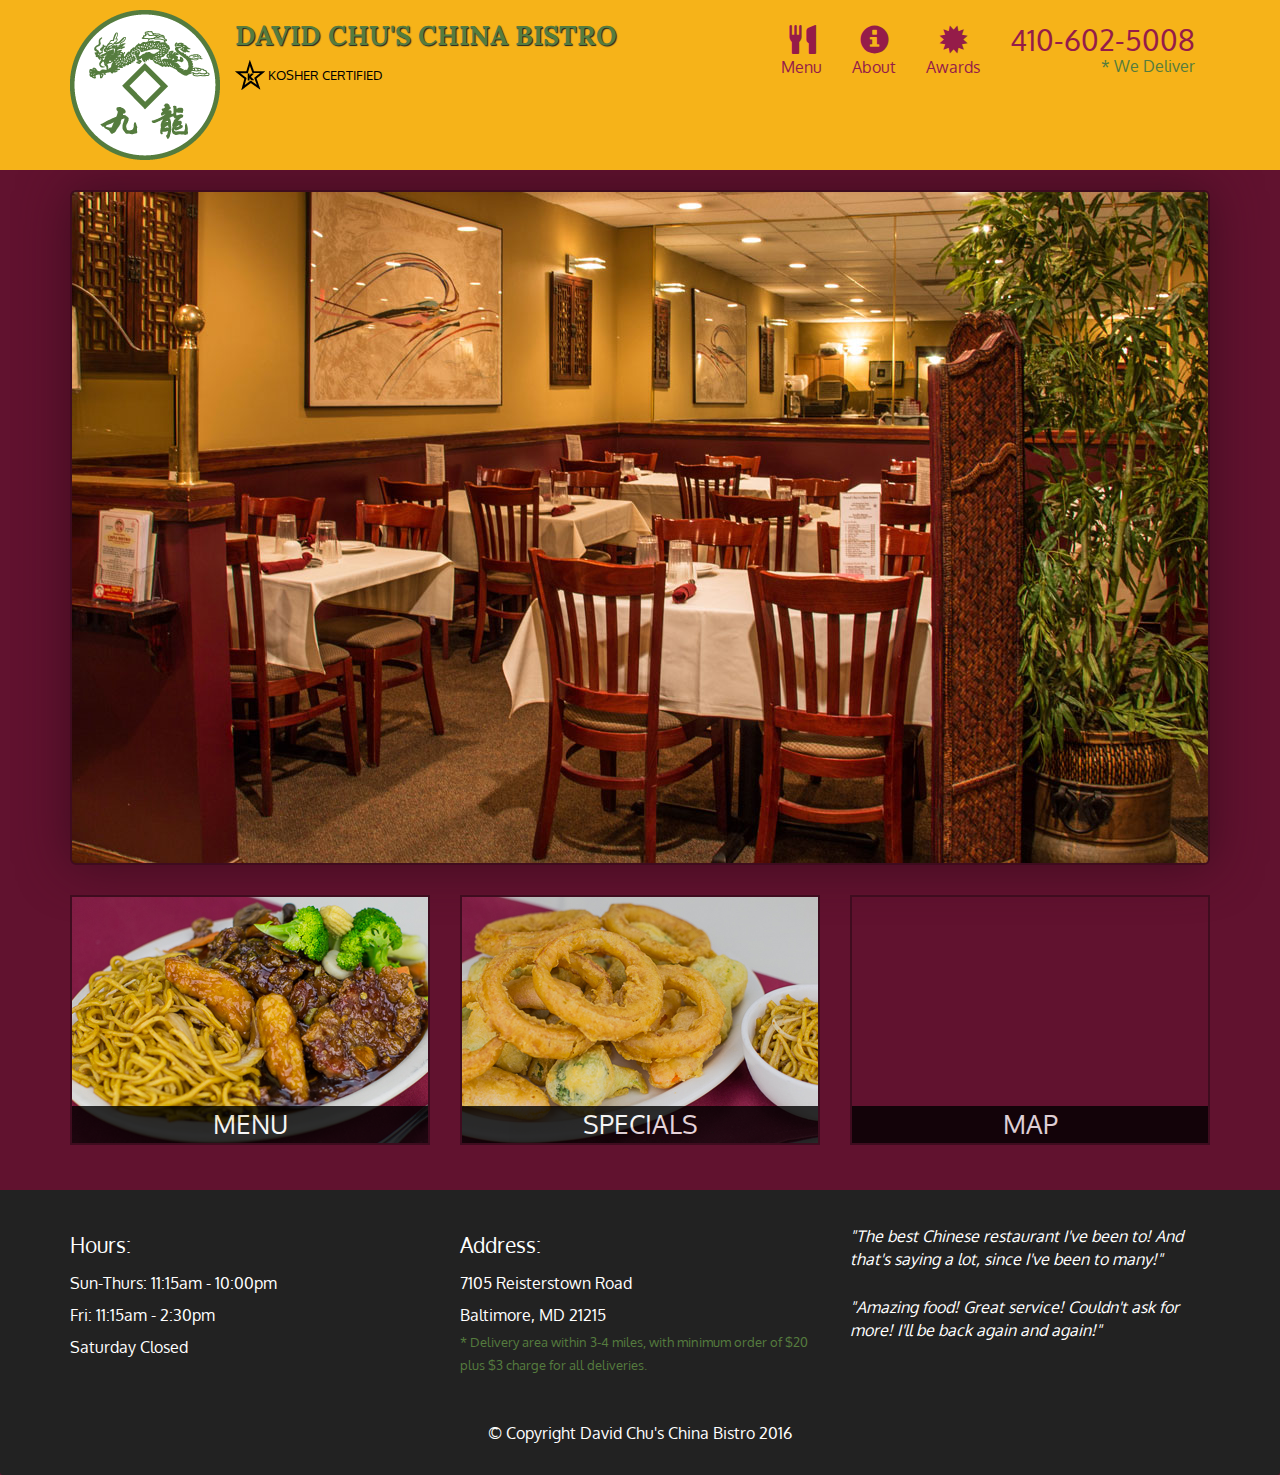
<file: mod5-sol/index.html>
<!doctype html>
<html lang="en">
  <head>
    <meta charset="utf-8">
    <meta http-equiv="X-UA-Compatible" content="IE=edge">
    <meta name="viewport" content="width=device-width, initial-scale=1">
    <title>David Chu's China Bistro</title>
    <link rel="stylesheet" href="css/bootstrap.min.css">
    <link rel="stylesheet" href="css/styles.css">
    <link href='https://fonts.googleapis.com/css?family=Oxygen:400,300,700' rel='stylesheet' type='text/css'>
    <link href='https://fonts.googleapis.com/css?family=Lora' rel='stylesheet' type='text/css'>
  </head>
<body>
  <header>
    <nav id="header-nav" class="navbar navbar-default">
      <div class="container">
        <div class="navbar-header">
          <a href="index.html" class="pull-left visible-md visible-lg">
            <div id="logo-img"></div>
          </a>

          <div class="navbar-brand">
            <a href="index.html"><h1>David Chu's China Bistro</h1></a>
            <p>
              <img src="images/star-k-logo.png" alt="Kosher certification">
              <span>Kosher Certified</span>
            </p>
          </div>

          <button id="navbarToggle" type="button" class="navbar-toggle collapsed" data-toggle="collapse" data-target="#collapsable-nav" aria-expanded="false">
            <span class="sr-only">Toggle navigation</span>
            <span class="icon-bar"></span>
            <span class="icon-bar"></span>
            <span class="icon-bar"></span>
          </button>
        </div>
        
        <div id="collapsable-nav" class="collapse navbar-collapse">
           <ul id="nav-list" class="nav navbar-nav navbar-right">
            <li class="visible-xs active">
              <a href="index.html">
                <span class="glyphicon glyphicon-home"></span> Home</a>
            </li>
            <li>
              <a href="menu-categories.html">
                <span class="glyphicon glyphicon-cutlery"></span><br class="hidden-xs"> Menu</a>
            </li>
            <li>
              <a href="#">
                <span class="glyphicon glyphicon-info-sign"></span><br class="hidden-xs"> About</a>
            </li>
            <li>
              <a href="#">
                <span class="glyphicon glyphicon-certificate"></span><br class="hidden-xs"> Awards</a>
            </li>
            <li id="phone" class="hidden-xs">
              <a href="tel:410-602-5008">
                <span>410-602-5008</span></a><div>* We Deliver</div>
            </li>
          </ul><!-- #nav-list -->
        </div><!-- .collapse .navbar-collapse -->
      </div><!-- .container -->
    </nav><!-- #header-nav -->
  </header>

  <div id="call-btn" class="visible-xs">
    <a class="btn" href="tel:410-602-5008">
    <span class="glyphicon glyphicon-earphone"></span>
    410-602-5008
    </a>
  </div>
  <div id="xs-deliver" class="text-center visible-xs">* We Deliver</div>

  <div id="main-content" class="container">
    <div class="jumbotron">
      <img src="images/jumbotron_768.jpg" alt="Picture of restaurant" class="img-responsive visible-xs">
    </div>

    <div id="home-tiles" class="row">
      <div class="col-md-4 col-sm-6 col-xs-12">
        <a href="menu-categories.html"><div id="menu-tile"><span>menu</span></div></a>
      </div>
      <div class="col-md-4 col-sm-6 col-xs-12">
        <a href="single-category.html"><div id="specials-tile"><span>specials</span></div></a>
      </div>
      <div class="col-md-4 col-sm-12 col-xs-12">
        <a href="https://www.google.com/maps/place/David+Chu's+China+Bistro/@39.3635874,-76.7138622,17z/data=!4m6!1m3!3m2!1s0x89c81a14e7817803:0xab20a0e99daa17ea!2sDavid+Chu's+China+Bistro!3m1!1s0x89c81a14e7817803:0xab20a0e99daa17ea" target="_blank">
          <div id="map-tile">
            <iframe src="https://www.google.com/maps/embed?pb=!1m18!1m12!1m3!1d3084.675372390488!2d-76.71386218529199!3d39.3635874269356!2m3!1f0!2f0!3f0!3m2!1i1024!2i768!4f13.1!3m3!1m2!1s0x89c81a14e7817803%3A0xab20a0e99daa17ea!2sDavid+Chu&#39;s+China+Bistro!5e0!3m2!1sen!2sus!4v1452824864156" width="100%" height="250" frameborder="0" style="border:0" allowfullscreen></iframe>
            <span>map</span>
          </div>
        </a>
      </div>
    </div><!-- End of #home-tiles -->
  </div><!-- End of #main-content -->

  <footer class="panel-footer">
    <div class="container">
      <div class="row">
        <section id="hours" class="col-sm-4">
          <span>Hours:</span><br>
          Sun-Thurs: 11:15am - 10:00pm<br>
          Fri: 11:15am - 2:30pm<br>
          Saturday Closed
          <hr class="visible-xs">
        </section>
        <section id="address" class="col-sm-4">
          <span>Address:</span><br>
          7105 Reisterstown Road<br>
          Baltimore, MD 21215
          <p>* Delivery area within 3-4 miles, with minimum order of $20 plus $3 charge for all deliveries.</p>
          <hr class="visible-xs">
        </section>
        <section id="testimonials" class="col-sm-4">
          <p>"The best Chinese restaurant I've been to! And that's saying a lot, since I've been to many!"</p>
          <p>"Amazing food! Great service! Couldn't ask for more! I'll be back again and again!"</p>
        </section>
      </div>
      <div class="text-center">&copy; Copyright David Chu's China Bistro 2016</div>
    </div>
  </footer>

  <!-- jQuery (Bootstrap JS plugins depend on it) -->
  <script src="js/jquery-2.1.4.min.js"></script>
  <script src="js/bootstrap.min.js"></script>

</body>
</html>
</file>
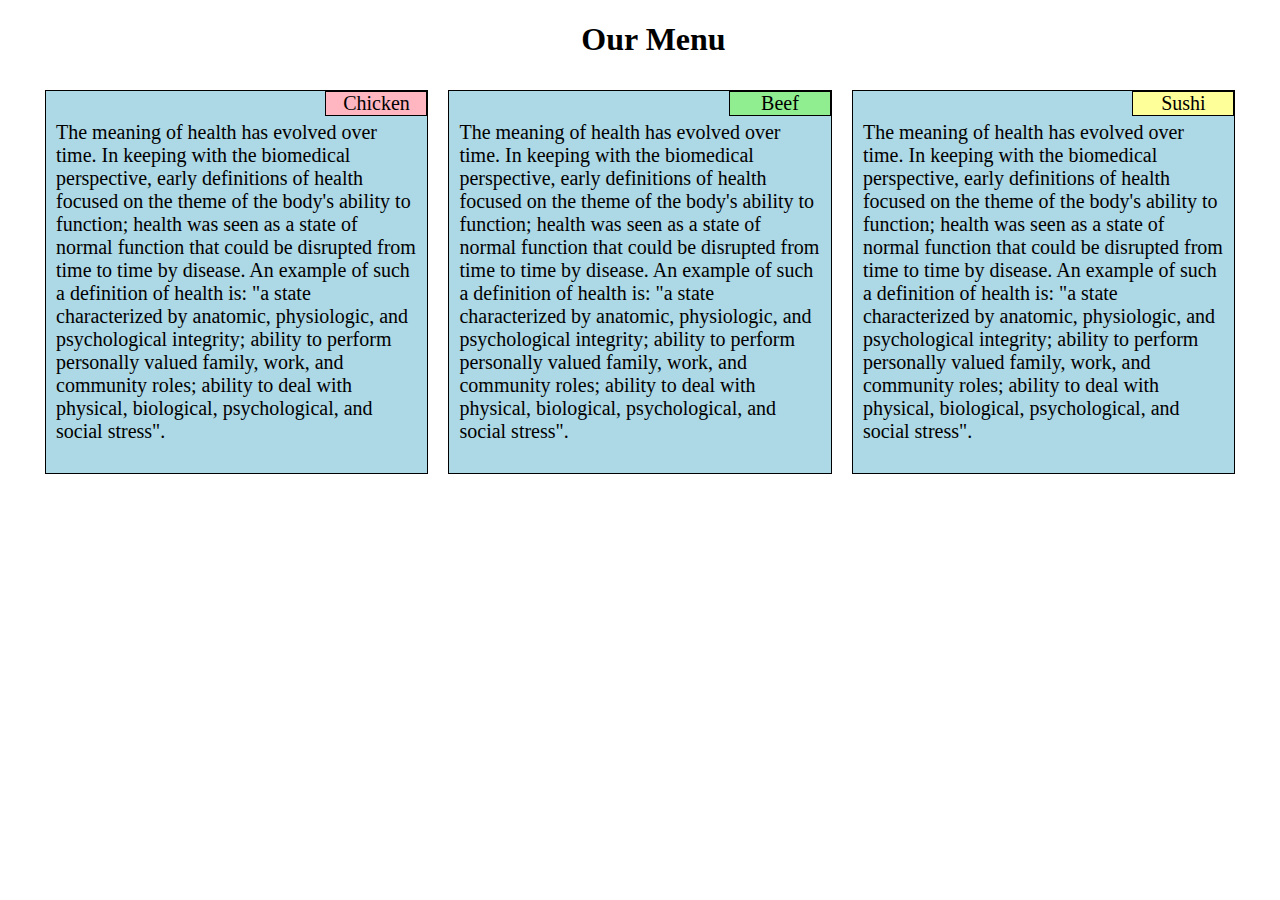
<file: module2-solution/index.html>
<!DOCTYPE html>
<html>
<head>
<meta charset="utf-8">
	<title>Our Menu</title>
<link rel="stylesheet" href="sba2.css">
</head>
<body>
<h1>Our Menu</h1>
<div class="abc">
	<div id="p1">Chicken</div>
	<p>The meaning of health has evolved over time. In keeping with the biomedical perspective, early definitions of health focused on the theme of the body's ability to function; health was seen as a state of normal function that could be disrupted from time to time by disease. An example of such a definition of health is: "a state characterized by anatomic, physiologic, and psychological integrity; ability to perform personally valued family, work, and community roles; ability to deal with physical, biological, psychological, and social stress".</p>
</div>
<div class="abc">
	<div id="p2">Beef</div>
	<p>The meaning of health has evolved over time. In keeping with the biomedical perspective, early definitions of health focused on the theme of the body's ability to function; health was seen as a state of normal function that could be disrupted from time to time by disease. An example of such a definition of health is: "a state characterized by anatomic, physiologic, and psychological integrity; ability to perform personally valued family, work, and community roles; ability to deal with physical, biological, psychological, and social stress".</p>
</div>
<div class="def">
	<div id="p3">Sushi</div>
	<p>The meaning of health has evolved over time. In keeping with the biomedical perspective, early definitions of health focused on the theme of the body's ability to function; health was seen as a state of normal function that could be disrupted from time to time by disease. An example of such a definition of health is: "a state characterized by anatomic, physiologic, and psychological integrity; ability to perform personally valued family, work, and community roles; ability to deal with physical, biological, psychological, and social stress".</p>
</div>
</body>
</html>
</file>
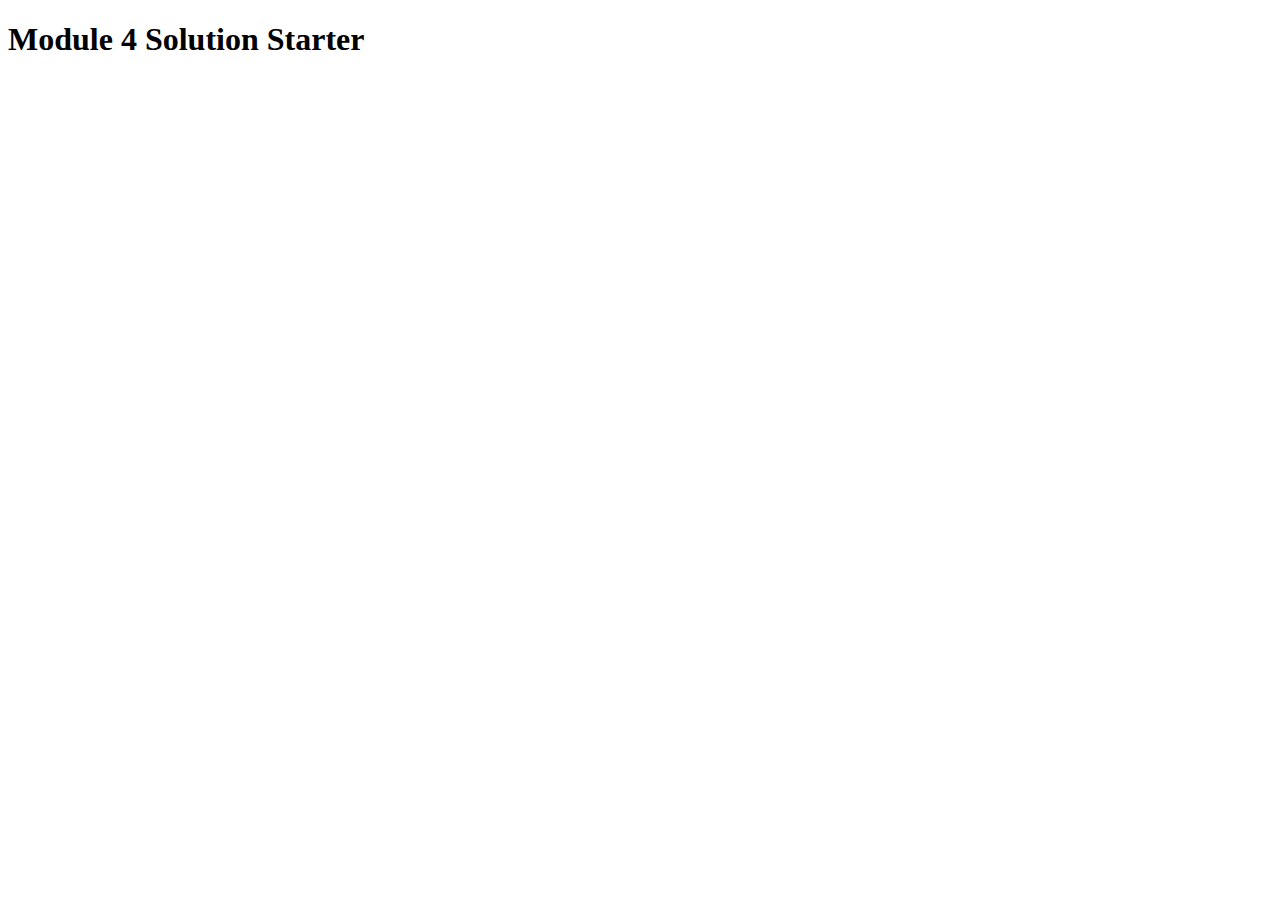
<file: module4-sol/index.html>
<!DOCTYPE html>
<html>
<head>
  <meta charset="utf-8">
  <title>Module 4 Solution Starter</title>
  <script>
    var names = []; // DO NOT REMOVE
  </script>
  <script src="SpeakHello.js"></script>
  <script src="SpeakGoodBye.js"></script>
  <script src="4.js"></script>
</head>
<body>
  <h1>Module 4 Solution Starter</h1>
</body>
</html>
</file>
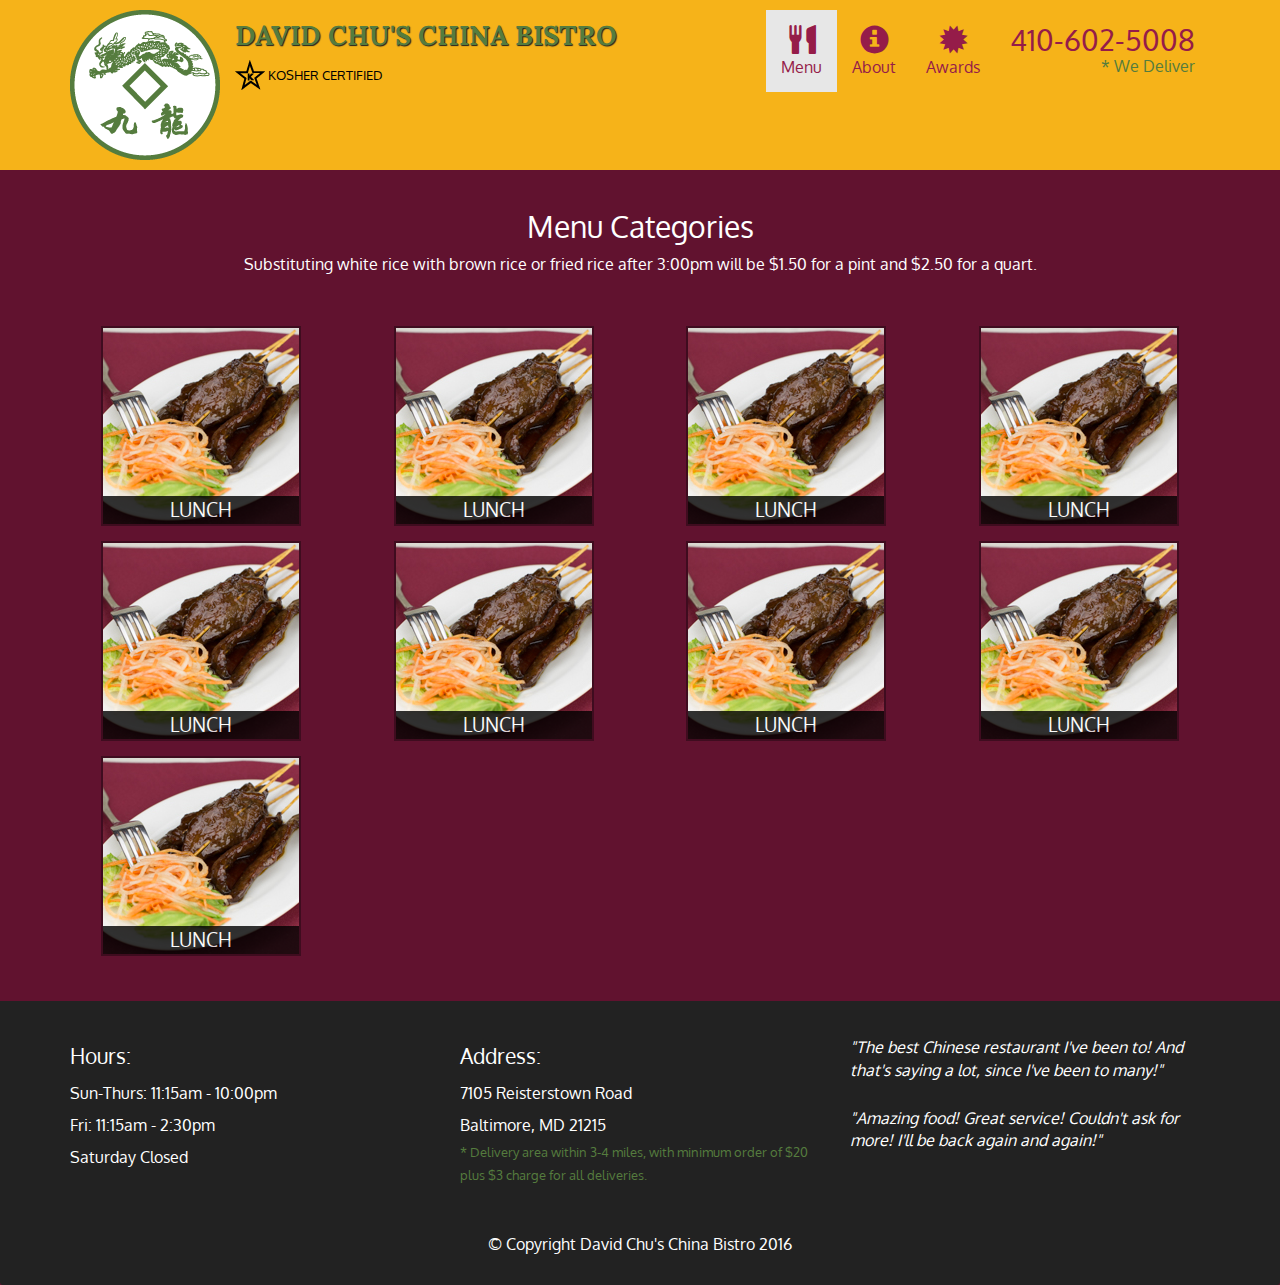
<file: mod5-sol/menu-categories.html>
<!doctype html>
<html lang="en">
  <head>
    <meta charset="utf-8">
    <meta http-equiv="X-UA-Compatible" content="IE=edge">
    <meta name="viewport" content="width=device-width, initial-scale=1">
    <title>David Chu's China Bistro</title>
    <link rel="stylesheet" href="css/bootstrap.min.css">
    <link rel="stylesheet" href="css/styles.css">
    <link href='https://fonts.googleapis.com/css?family=Oxygen:400,300,700' rel='stylesheet' type='text/css'>
    <link href='https://fonts.googleapis.com/css?family=Lora' rel='stylesheet' type='text/css'>
  </head>
<body>
  <header>
    <nav id="header-nav" class="navbar navbar-default">
      <div class="container">
        <div class="navbar-header">
          <a href="index.html" class="pull-left visible-md visible-lg">
            <div id="logo-img"></div>
          </a>

          <div class="navbar-brand">
            <a href="index.html"><h1>David Chu's China Bistro</h1></a>
            <p>
              <img src="images/star-k-logo.png" alt="Kosher certification">
              <span>Kosher Certified</span>
            </p>
          </div>

          <button type="button" class="navbar-toggle collapsed" data-toggle="collapse" data-target="#collapsable-nav" aria-expanded="false">
            <span class="sr-only">Toggle navigation</span>
            <span class="icon-bar"></span>
            <span class="icon-bar"></span>
            <span class="icon-bar"></span>
          </button>
        </div>
        
        <div id="collapsable-nav" class="collapse navbar-collapse">
           <ul id="nav-list" class="nav navbar-nav navbar-right">
            <li class="visible-xs">
              <a href="index.html">
                <span class="glyphicon glyphicon-home"></span> Home</a>
            </li>
            <li class="active">
              <a href="menu-categories.html">
                <span class="glyphicon glyphicon-cutlery"></span><br class="hidden-xs"> Menu</a>
            </li>
            <li>
              <a href="#">
                <span class="glyphicon glyphicon-info-sign"></span><br class="hidden-xs"> About</a>
            </li>
            <li>
              <a href="#">
                <span class="glyphicon glyphicon-certificate"></span><br class="hidden-xs"> Awards</a>
            </li>
            <li id="phone" class="hidden-xs">
              <a href="tel:410-602-5008">
                <span>410-602-5008</span></a><div>* We Deliver</div>
            </li>
          </ul><!-- #nav-list -->
        </div><!-- .collapse .navbar-collapse -->
      </div><!-- .container -->
    </nav><!-- #header-nav -->
  </header>

  <div id="call-btn" class="visible-xs">
    <a class="btn" href="tel:410-602-5008">
    <span class="glyphicon glyphicon-earphone"></span>
    410-602-5008
    </a>
  </div>
  <div id="xs-deliver" class="text-center visible-xs">* We Deliver</div>

  <div id="main-content" class="container">
    <h2 id="menu-categories-title" class="text-center">Menu Categories</h2>
    <div class="text-center">
      Substituting white rice with brown rice or fried rice after 3:00pm will be $1.50 for a pint and $2.50 for a quart.
    </div>

    <section class="row">
      <div class="col-md-3 col-sm-4 col-xs-6 col-xxs-12">
        <a href="single-category.html">
          <div class="category-tile">
            <img width="200" height="200" src="images/menu/B/B.jpg" alt="Lunch">
            <span>Lunch</span>
          </div>
        </a>
      </div>
      <div class="col-md-3 col-sm-4 col-xs-6 col-xxs-12">
        <a href="single-category.html">
          <div class="category-tile">
            <img width="200" height="200" src="images/menu/B/B.jpg" alt="Lunch">
            <span>Lunch</span>
          </div>
        </a>
      </div>
      <div class="col-md-3 col-sm-4 col-xs-6 col-xxs-12">
        <a href="single-category.html">
          <div class="category-tile">
            <img width="200" height="200" src="images/menu/B/B.jpg" alt="Lunch">
            <span>Lunch</span>
          </div>
        </a>
      </div>
      <div class="col-md-3 col-sm-4 col-xs-6 col-xxs-12">
        <a href="single-category.html">
          <div class="category-tile">
            <img width="200" height="200" src="images/menu/B/B.jpg" alt="Lunch">
            <span>Lunch</span>
          </div>
        </a>
      </div>
      <div class="col-md-3 col-sm-4 col-xs-6 col-xxs-12">
        <a href="single-category.html">
          <div class="category-tile">
            <img width="200" height="200" src="images/menu/B/B.jpg" alt="Lunch">
            <span>Lunch</span>
          </div>
        </a>
      </div>
      <div class="col-md-3 col-sm-4 col-xs-6 col-xxs-12">
        <a href="single-category.html">
          <div class="category-tile">
            <img width="200" height="200" src="images/menu/B/B.jpg" alt="Lunch">
            <span>Lunch</span>
          </div>
        </a>
      </div>
      <div class="col-md-3 col-sm-4 col-xs-6 col-xxs-12">
        <a href="single-category.html">
          <div class="category-tile">
            <img width="200" height="200" src="images/menu/B/B.jpg" alt="Lunch">
            <span>Lunch</span>
          </div>
        </a>
      </div>
      <div class="col-md-3 col-sm-4 col-xs-6 col-xxs-12">
        <a href="single-category.html">
          <div class="category-tile">
            <img width="200" height="200" src="images/menu/B/B.jpg" alt="Lunch">
            <span>Lunch</span>
          </div>
        </a>
      </div>
      <div class="col-md-3 col-sm-4 col-xs-6 col-xxs-12">
        <a href="single-category.html">
          <div class="category-tile">
            <img width="200" height="200" src="images/menu/B/B.jpg" alt="Lunch">
            <span>Lunch</span>
          </div>
        </a>
      </div>
    </section>

  </div><!-- End of #main-content -->

  <footer class="panel-footer">
    <div class="container">
      <div class="row">
        <section id="hours" class="col-sm-4">
          <span>Hours:</span><br>
          Sun-Thurs: 11:15am - 10:00pm<br>
          Fri: 11:15am - 2:30pm<br>
          Saturday Closed
          <hr class="visible-xs">
        </section>
        <section id="address" class="col-sm-4">
          <span>Address:</span><br>
          7105 Reisterstown Road<br>
          Baltimore, MD 21215
          <p>* Delivery area within 3-4 miles, with minimum order of $20 plus $3 charge for all deliveries.</p>
          <hr class="visible-xs">
        </section>
        <section id="testimonials" class="col-sm-4">
          <p>"The best Chinese restaurant I've been to! And that's saying a lot, since I've been to many!"</p>
          <p>"Amazing food! Great service! Couldn't ask for more! I'll be back again and again!"</p>
        </section>
      </div>
      <div class="text-center">&copy; Copyright David Chu's China Bistro 2016</div>
    </div>
  </footer>

  <!-- jQuery (Bootstrap JS plugins depend on it) -->
  <script src="js/jquery-2.1.4.min.js"></script>
  <script src="js/bootstrap.min.js"></script>
  <script src="js/script.js"></script>
</body>
</html>
</file>
<file: mod5-sol/css/styles.css>
body {
  font-size: 16px;
  color: #fff;
  background-color: #61122f;
  font-family: 'Oxygen', sans-serif;
}

/** HEADER **/
#header-nav {
  background-color: #f6b319;
  border-radius: 0;
  border: 0;
}

#logo-img {
  background: url('../images/restaurant-logo_large.png') no-repeat;
  width: 150px;
  height: 150px;
  margin: 10px 15px 10px 0;
}

.navbar-brand {
  padding-top: 25px;
}
.navbar-brand h1 { /* Restaurant name */
  font-family: 'Lora', serif;
  color: #557c3e;
  font-size: 1.5em;
  text-transform: uppercase;
  font-weight: bold;
  text-shadow: 1px 1px 1px #222;
  margin-top: 0;
  margin-bottom: 0;
  line-height: .75;
}
.navbar-brand a:hover, .navbar-brand a:focus {
  text-decoration: none;
}
.navbar-brand p { /* Kosher cert */
  color: #000;
  text-transform: uppercase;
  font-size: .7em;
  margin-top: 15px;
}
.navbar-brand p span { /* Star-K */
  vertical-align: middle;
}

#nav-list {
  margin-top: 10px;
}
#nav-list a {
  color: #951C49;
  text-align: center;
}
#nav-list a:hover {
  background: #E7E7E7;
}
#nav-list a span {
  font-size: 1.8em;
}

#phone {
  margin-top: 5px;
}
#phone a { /* Phone number */
  text-align: right;
  padding-bottom: 0;
}
#phone div { /* We Deliver */
  color: #557c3e;
  text-align: right;
  padding-right: 15px;
}

.navbar-header button.navbar-toggle, .navbar-header .icon-bar {
  border: 1px solid #61122f;
}
.navbar-header button.navbar-toggle {
  clear: both;
  margin-top: -30px;
}
/* END HEADER */

/* FOOTER */
.panel-footer {
  margin-top: 30px;
  padding-top: 35px;
  padding-bottom: 30px;
  background-color: #222;
  border-top: 0;
}
.panel-footer div.row {
  margin-bottom: 35px;
}
#hours, #address {
  line-height: 2;
}
#hours > span, #address > span {
  font-size: 1.3em;
}
#address p {
  color: #557c3e;
  font-size: .8em;
  line-height: 1.8;
}
#testimonials {
  font-style: italic;
}
#testimonials p:nth-child(2) {
  margin-top: 25px;
}
/* END FOOTER */



/* HOME PAGE */
.container .jumbotron {
  box-shadow: 0 0 50px #3F0C1F;
  border: 2px solid #3F0C1F;
}

#menu-tile, #specials-tile, #map-tile {
  height: 250px;
  width: 100%;
  margin-bottom: 15px;
  position: relative;
  border: 2px solid #3F0C1F;
  overflow: hidden;
}
#menu-tile:hover, #specials-tile:hover, #map-tile:hover {
  box-shadow: 0 1px 5px 1px #cccccc;
}
#menu-tile {
  background: url('../images/menu-tile.jpg') no-repeat;
  background-position: center;
}
#specials-tile {
  background: url('../images/specials-tile.jpg') no-repeat;
  background-position: center;
}
#menu-tile span, #specials-tile span, #map-tile span {
  position: absolute;
  bottom: 0;
  right: 0;
  width: 100%;
  text-align: center;
  font-size: 1.6em;
  text-transform: uppercase;
  background-color: #000;
  color: #fff;
  opacity: .8;
}
/* END HOME PAGE */

/* MENU CATEGORIES PAGE */
.category-tile { 
  position: relative;
  border: 2px solid #3F0C1F;
  overflow: hidden;
  width: 200px;
  height: 200px;
  margin: 0 auto 15px;
}
.category-tile span {
  position: absolute;
  bottom: 0;
  right: 0;
  width: 100%;
  text-align: center;
  font-size: 1.2em;
  text-transform: uppercase;
  background-color: #000;
  color: #fff;
  opacity: .8;
}
.category-tile:hover {
  box-shadow: 0 1px 5px 1px #cccccc;
}

#menu-categories-title + div {
  margin-bottom: 50px;
}
/* END MENU CATEGORIES PAGE */

/* SINGLE CATEGORY PAGE */
.menu-item-tile {
  margin-bottom: 25px;
}
.menu-item-tile hr {
  width: 80%;
}
.menu-item-tile .menu-item-price {
  font-size: 1.1em;
  text-align: right;
  margin-top: -15px;
  margin-right: -15px;
}
.menu-item-tile .menu-item-price span {
  font-size: .6em;
}
.menu-item-photo {
  position: relative;
  border: 2px solid #3F0C1F; 
  overflow: hidden;
  padding: 0;
  margin-right: -15px;
  margin-left: auto;
  margin-bottom: 20px;
  max-width: 250px;
}
.menu-item-photo div {
  position: absolute;
  bottom: 0;
  right: 0;
  width: 80px;
  background-color: #557c3e;
  text-align: center;
}
.menu-item-description {
  padding-right: 30px;
}
h3.menu-item-title {
  margin: 0 0 10px;
}
.menu-item-details {
  font-size: .9em;
  font-style: italic;
}
/* END SINGLE CATEGORY PAGE */


/********** Large devices only **********/
@media (min-width: 1200px) {
  .container .jumbotron {
    background: url('../images/jumbotron_1200.jpg') no-repeat;
    height: 675px;
  }
}

/********** Medium devices only **********/
@media (min-width: 992px) and (max-width: 1199px) {
  /* Header */
  #logo-img {
    background: url('../images/restaurant-logo_medium.png') no-repeat;
    width: 100px;
    height: 100px;
    margin: 5px 5px 5px 0;
  }
  /* End Header */

  /* Home Page */
  .container .jumbotron {
    background: url('../images/jumbotron_992.jpg') no-repeat;
    height: 558px;
  }
  /* End Home Page */
}

/********** Small devices only **********/
@media (min-width: 768px) and (max-width: 991px) {
  /* Home Page */
  .container .jumbotron {
    background: url('../images/jumbotron_768.jpg') no-repeat;
    height: 432px;
  }
  /* End Home Page */
}

/********** Extra small devices only **********/
@media (max-width: 767px) {
  /* Header */
  .navbar-brand {
    padding-top: 10px;
    height: 80px;
  }
  .navbar-brand h1 { /* Restaurant name */
    padding-top: 10px;
    font-size: 5vw; /* 1vw = 1% of viewport width */
  }
  .navbar-brand p { /* Kosher cert */
    font-size: .6em;
    margin-top: 12px;
  }
  .navbar-brand p img { /* Star-K */
    height: 20px;
  }

  #collapsable-nav a { /* Collapsed nav menu text */
    font-size: 1.2em;
  }
  #collapsable-nav a span { /* Collapsed nav menu glyph */
    font-size: 1em;
    margin-right: 5px;
  }

  #call-btn > a {
    font-size: 1.5em;
    display: block;
    margin: 0 20px;
    padding: 10px;
    border: 2px solid #fff;
    background-color: #f6b319;
    color: #951c49;
  }
  #xs-deliver {
    margin-top: 5px;
    font-size: .7em;
    letter-spacing: .1em;
    text-transform: uppercase;
  }
  /* End Header */

  /* Footer */
  .panel-footer section {
    margin-bottom: 30px;
    text-align: center;
  }
  .panel-footer section:nth-child(3) {
    margin-bottom: 0; /* margin already exists on the whole row */
  }
  .panel-footer section hr {
    width: 50%;
  }
  /* End Footer */

  /* Home Page */
  .container .jumbotron {
    margin-top: 30px;
    padding: 0;
  }
  #menu-tile, #specials-tile {
    width: 360px;
    margin: 0 auto 15px;
  }

  .menu-item-photo {
    margin-right: auto;
  }
  .menu-item-tile .menu-item-price {
    text-align: center;
  }
  .menu-item-description {
    text-align: center;;
  }
}


/********** Super extra small devices Only :-) (e.g., iPhone 4) **********/
@media (max-width: 479px) {
  /* Header */
  .navbar-brand h1 { /* Restaurant name */
    padding-top: 5px;
    font-size: 6vw;
  }
  /* End Header */
  
  /* Home page */
  #menu-tile, #specials-tile {
    width: 280px;
    margin: 0 auto 15px;
  }

  .col-xxs-12 {
    position: relative;
    min-height: 1px;
    padding-right: 15px;
    padding-left: 15px;
    float: left;
    width: 100%;
  }
}
</file>
<file: module2-solution/sba2.css>
body {
		margin-left: 35px; 
	}

@media (min-width: 992px) {

	h1 {
		text-align: center;
	}


	.abc, .def {
		position: relative;
		background-color: #ADD8E6;
		font-size: 20px;
		margin: 10px;
		width: 31%;
		height: 40%;
		float: left;
		border: 1px solid black;
		padding: 10px 10px 10px 10px;
		box-sizing: border-box;

	}


	#p1 {
		position: absolute;
		background-color: #FFB6C1;
		border: 1px solid black;
		width: 100px;
		text-align: center;
		margin: 0px ;
		top: 0px;
		right: 0px;

	}
	#p2 {
		position: absolute;
		background-color: #90EE90;
		border: 1px solid black;
		width: 100px;
		text-align: center;
		margin: 0px ;
		top: 0px;
		right: 0px;

	}
	#p3 {
		position: absolute;
		background-color: #FFFF99;
		border: 1px solid black;
		width: 100px;
		text-align: center;
		margin: 0px ;
		top: 0px;
		right: 0px;
	}
}

@media (min-width: 768px) and (max-width: 991px) {

	h1 {
		text-align: center;
	}


	.abc {
		position: relative;
		background-color: #ADD8E6;
		font-size: 20px;
		margin: 10px;
		width: 46%;
		height: 40%;
		float: left;
		border: 1px solid black;
		padding: 10px 10px 10px 10px;
		box-sizing: border-box;

	}

	.def {
		position: relative;
		background-color: #ADD8E6;
		font-size: 20px;
		margin: 10px;
		width: 94.5%;
		float: left;
		border: 1px solid black;
		padding: 10px 10px 10px 10px;
		box-sizing: border-box;

	}


	#p1 {
		position: absolute;
		background-color: #FFB6C1;
		border: 1px solid black;
		width: 100px;
		text-align: center;
		margin: 0px ;
		top: 0px;
		right: 0px;

	}
	#p2 {
		position: absolute;
		background-color: #90EE90;
		border: 1px solid black;
		width: 100px;
		text-align: center;
		margin: 0px ;
		top: 0px;
		right: 0px;

	}
	#p3 {
		position: absolute;
		background-color: #FFFF99;
		border: 1px solid black;
		width: 100px;
		text-align: center;
		margin: 0px ;
		top: 0px;
		right: 0px;
	}
}

@media (max-width: 767px) {

	h1 {
		text-align: center;
	}

	.abc, .def {
		position: relative;
		background-color: #ADD8E6;
		font-size: 20px;
		margin: 10px;
		width: 90%;
		height: 40%;
		border: 1px solid black;
		padding: 10px 10px 10px 10px;
		box-sizing: border-box;

	}


	#p1 {
		position: absolute;
		background-color: #FFB6C1;
		border: 1px solid black;
		width: 100px;
		text-align: center;
		margin: 0px ;
		top: 0px;
		right: 0px;

	}
	#p2 {
		position: absolute;
		background-color: #90EE90;
		border: 1px solid black;
		width: 100px;
		text-align: center;
		margin: 0px ;
		top: 0px;
		right: 0px;

	}
	#p3 {
		position: absolute;
		background-color: #FFFF99;
		border: 1px solid black;
		width: 100px;
		text-align: center;
		margin: 0px ;
		top: 0px;
		right: 0px;
	}
}
</file>
